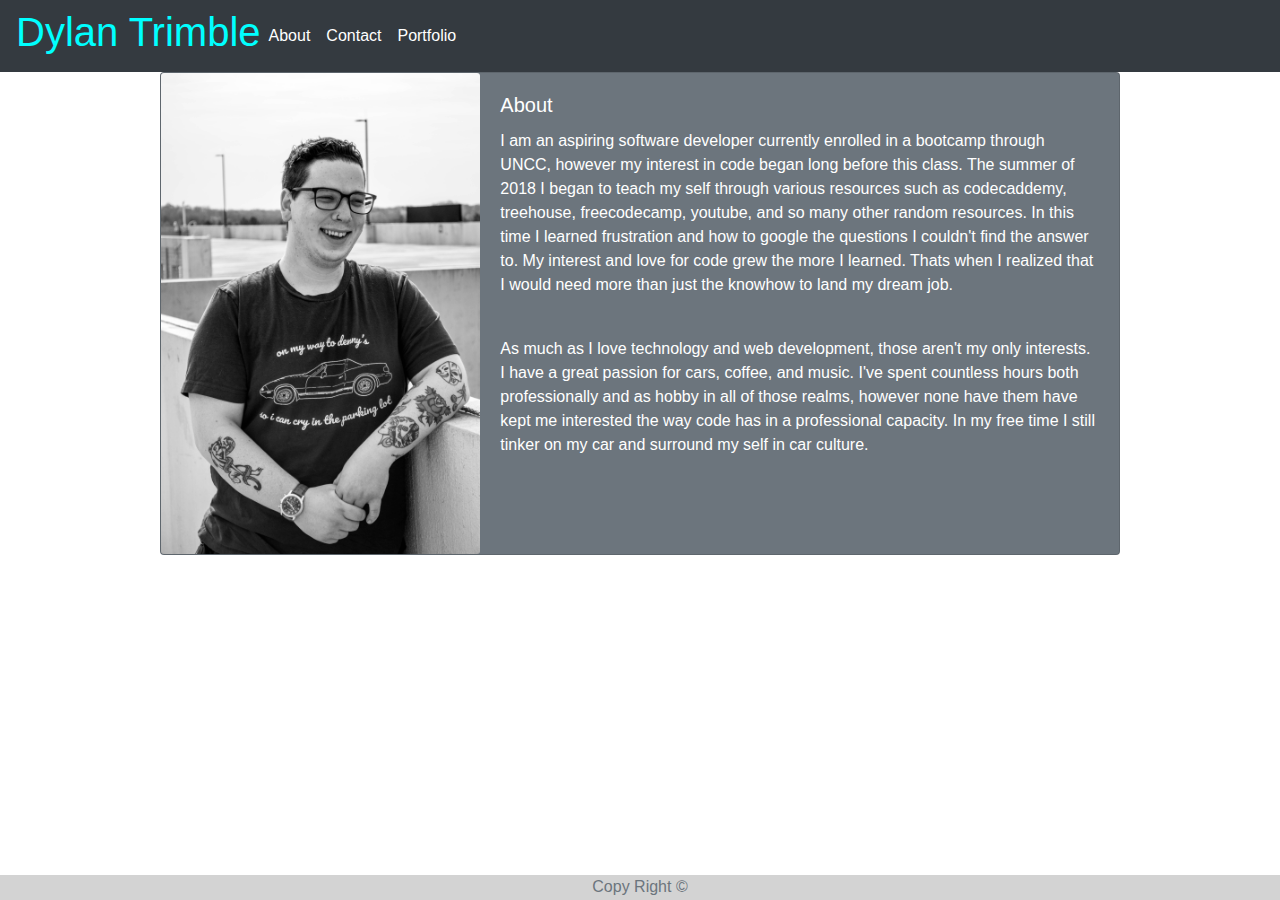
<file: index.html>
<!DOCTYPE html>
<html lang="en">

<head>
    <meta charset="UTF-8">
    <meta name="viewport" content="width=device-width, initial-scale=1.0">
    <title>About</title>
    <link rel="stylesheet" href="https://stackpath.bootstrapcdn.com/bootstrap/4.3.1/css/bootstrap.min.css"
        integrity="sha384-ggOyR0iXCbMQv3Xipma34MD+dH/1fQ784/j6cY/iJTQUOhcWr7x9JvoRxT2MZw1T" crossorigin="anonymous">
    <link rel="stylesheet" type="text/css" href="./styles/style.css">
</head>

<body>
    <nav class="navbar navbar-expand-lg navbar-dark bg-dark">
        <h1>Dylan Trimble</h1>
        <button class="navbar-toggler" type="button" data-toggle="collapse" data-target="#navbarSupportedContent"
            aria-controls="navbarSupportedContent" aria-expanded="false" aria-label="Toggle navigation">
            <span class="navbar-toggler-icon"></span>
        </button>
        <div class="collapse navbar-collapse" id="navbarSupportedContent">
            <ul class="navbar-nav mr-auto">
                <li class="nav-item active">
                    <a class="nav-link" href="./index.html">About<span class="sr-only">(current)</span></a>
                </li>
                <ul class="navbar-nav mr-auto">
                    <li class="nav-item active">
                        <a class="nav-link" href="./contact.html">Contact <span class="sr-only">(current)</span></a>
                    </li>
                    <ul class="navbar-nav mr-auto">
                        <li class="nav-item active">
                            <a class="nav-link" href="./portfolio.html">Portfolio <span
                                    class="sr-only">(current)</span></a>
                        </li>
                    </ul>
        </div>
    </nav>
    <div class="container">
        <div class="row justify-content-md-center" id="cont-1">
            <div class="col-md-8"></div>
            <div class="card text-white bg-secondary mb-3" style="max-width: 960px;">
                <div class="row no-gutters">
                    <div class="col-md-4">
                        <img src="./imagesbs/me.jpg" width="300px" class="card-img float-left" alt="dylan trimble">
                    </div>
                    <!--<div class="row"> -->
                    <div class="col-md-8">
                        <div class="card-body float-left">
                            <h5 class="card-title">About</h5>
                            <p class="card-text">I am an aspiring software developer currently enrolled in a
                                bootcamp
                                through UNCC, however my interest in code began long before this class. The summer
                                of
                                2018 I began to teach my self through various resources such as codecaddemy,
                                treehouse,
                                freecodecamp, youtube, and so many other random resources. In this time I learned
                                frustration and how to google the questions I couldn't find the answer to. My
                                interest
                                and love for code grew the more I learned. Thats when I realized that I would need
                                more
                                than just the knowhow to land my dream job.</p>
                            <br>
                            <p class="card-text">As much as I love technology and web
                                development, those aren't my only interests. I have a great passion for cars,
                                coffee,
                                and music. I've spent countless hours both professionally and as hobby in all of
                                those
                                realms, however none have them have kept me interested the way code has in a
                                professional capacity. In my free time I still tinker on my car and surround my self
                                in
                                car culture.</p>
                        </div>
                    </div>
                </div>
            </div>
        </div>
    </div>
    </div>
    </div>
    </div>
    <footer class="text-muted">
        <div class="container">
            <p class="foot"> Copy Right ©</p>
        </div>
    </footer>
    <script src="https://code.jquery.com/jquery-3.3.1.slim.min.js"
        integrity="sha384-q8i/X+965DzO0rT7abK41JStQIAqVgRVzpbzo5smXKp4YfRvH+8abtTE1Pi6jizo"
        crossorigin="anonymous"></script>
    <script src="https://cdnjs.cloudflare.com/ajax/libs/popper.js/1.14.7/umd/popper.min.js"
        integrity="sha384-UO2eT0CpHqdSJQ6hJty5KVphtPhzWj9WO1clHTMGa3JDZwrnQq4sF86dIHNDz0W1"
        crossorigin="anonymous"></script>
    <script src="https://stackpath.bootstrapcdn.com/bootstrap/4.3.1/js/bootstrap.min.js"
        integrity="sha384-JjSmVgyd0p3pXB1rRibZUAYoIIy6OrQ6VrjIEaFf/nJGzIxFDsf4x0xIM+B07jRM"
        crossorigin="anonymous"></script>
</body>

</html>
</file>
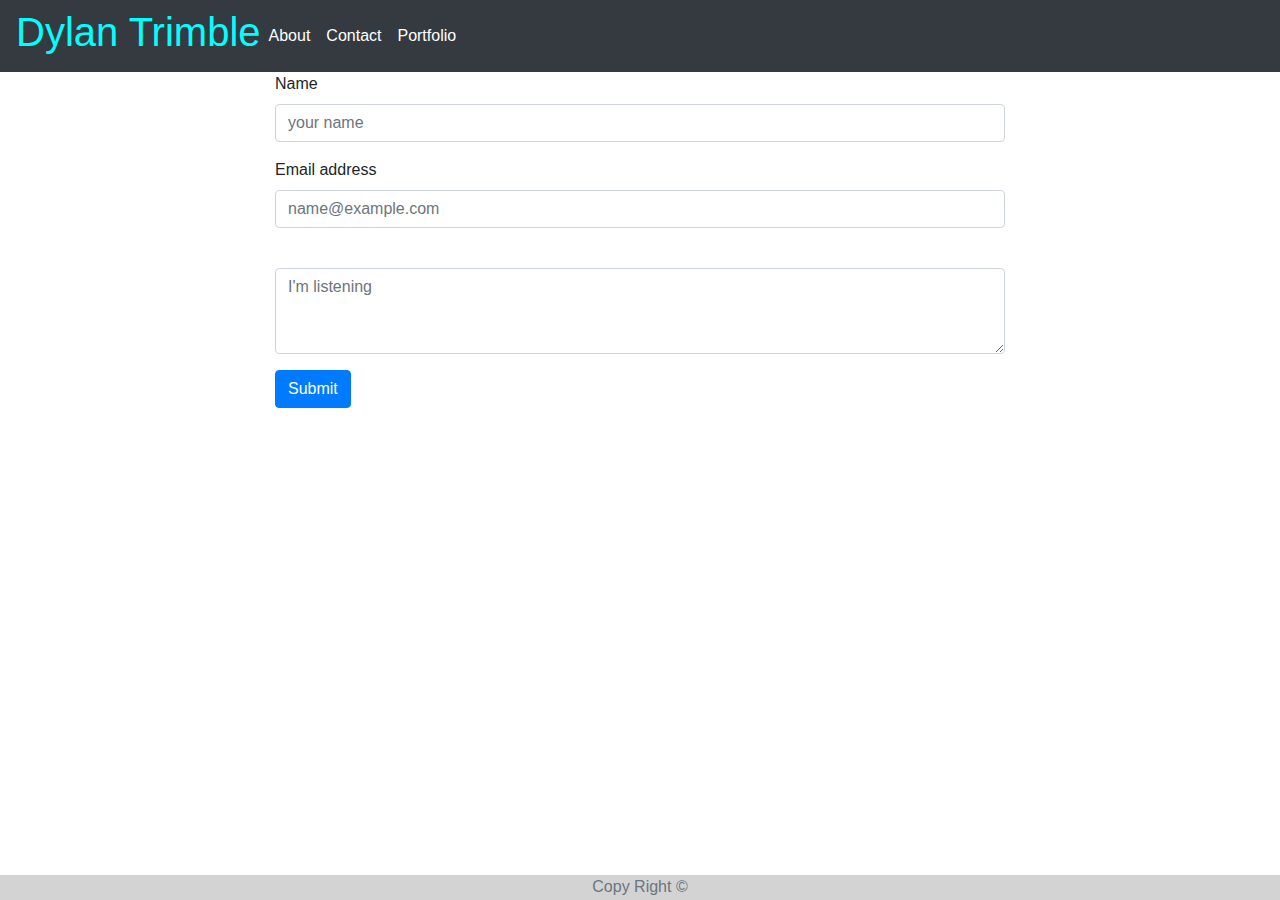
<file: contact.html>
<!DOCTYPE html>
<html lang="en">

<head>
    <meta charset="UTF-8">
    <meta name="viewport" content="width=device-width, initial-scale=1.0">
    <title>Contact</title>
    <link rel="stylesheet" href="https://stackpath.bootstrapcdn.com/bootstrap/4.3.1/css/bootstrap.min.css"
        integrity="sha384-ggOyR0iXCbMQv3Xipma34MD+dH/1fQ784/j6cY/iJTQUOhcWr7x9JvoRxT2MZw1T" crossorigin="anonymous">
    <link rel="stylesheet" type="text/css" href="./styles/style.css">
</head>

<body>
    <nav class="navbar navbar-expand-lg navbar-dark bg-dark">
        <h1>Dylan Trimble</h1>
        <button class="navbar-toggler" type="button" data-toggle="collapse" data-target="#navbarSupportedContent"
            aria-controls="navbarSupportedContent" aria-expanded="false" aria-label="Toggle navigation">
            <span class="navbar-toggler-icon"></span>
        </button>
        <div class="collapse navbar-collapse" id="navbarSupportedContent">
            <ul class="navbar-nav mr-auto">
                <li class="nav-item active">
                    <a class="nav-link" href="./index.html">About<span class="sr-only">(current)</span></a>
                </li>
                <ul class="navbar-nav mr-auto">
                    <li class="nav-item active">
                        <a class="nav-link" href="./contact.html">Contact <span class="sr-only">(current)</span></a>
                    </li>
                    <ul class="navbar-nav mr-auto">
                        <li class="nav-item active">
                            <a class="nav-link" href="./portfolio.html">Portfolio <span
                                    class="sr-only">(current)</span></a>
                        </li>
                    </ul>
        </div>
    </nav>
    <div class="container">
        <div class="row justify-content-md-center">
            <div class="col-md-8">
                <form>
                    <div class="form-group">
                        <label for="exampleFormControlInput1">Name</label>
                        <input type="name" class="form-control" id="exampleFormControlInput1" placeholder="your name">
                    </div>
                    <div class="form-group">
                        <label for="exampleFormControlInput1">Email address</label>
                        <input type="email" class="form-control" id="exampleFormControlInput1"
                            placeholder="name@example.com">
                    </div>
                    <div class="form-group">
                        <label for="exampleFormControlTextarea1"></label>
                        <textarea class="form-control" id="exampleFormControlTextarea1" rows="3" placeholder="I'm listening"></textarea>
                    </div>
                    <button type="submit" class="btn btn-primary">Submit</button>
                </form>
            </div>
        </div>
    </div>

    <footer class="text-muted">
        <div class="container">
            <p class="foot">Copy Right ©</p>
        </div>
    </footer>
    <script src="https://code.jquery.com/jquery-3.3.1.slim.min.js"
        integrity="sha384-q8i/X+965DzO0rT7abK41JStQIAqVgRVzpbzo5smXKp4YfRvH+8abtTE1Pi6jizo"
        crossorigin="anonymous"></script>
    <script src="https://cdnjs.cloudflare.com/ajax/libs/popper.js/1.14.7/umd/popper.min.js"
        integrity="sha384-UO2eT0CpHqdSJQ6hJty5KVphtPhzWj9WO1clHTMGa3JDZwrnQq4sF86dIHNDz0W1"
        crossorigin="anonymous"></script>
    <script src="https://stackpath.bootstrapcdn.com/bootstrap/4.3.1/js/bootstrap.min.js"
        integrity="sha384-JjSmVgyd0p3pXB1rRibZUAYoIIy6OrQ6VrjIEaFf/nJGzIxFDsf4x0xIM+B07jRM"
        crossorigin="anonymous"></script>
</body>

</html>
</file>
<file: styles/style.css>
h1 {
    color: aqua;
}
.foot{
    text-align: center;
}
footer{
    background-color: lightgray;
    position: fixed;
    width: 100%;
    height: 25px;
    bottom: 0px;
}
</file>
